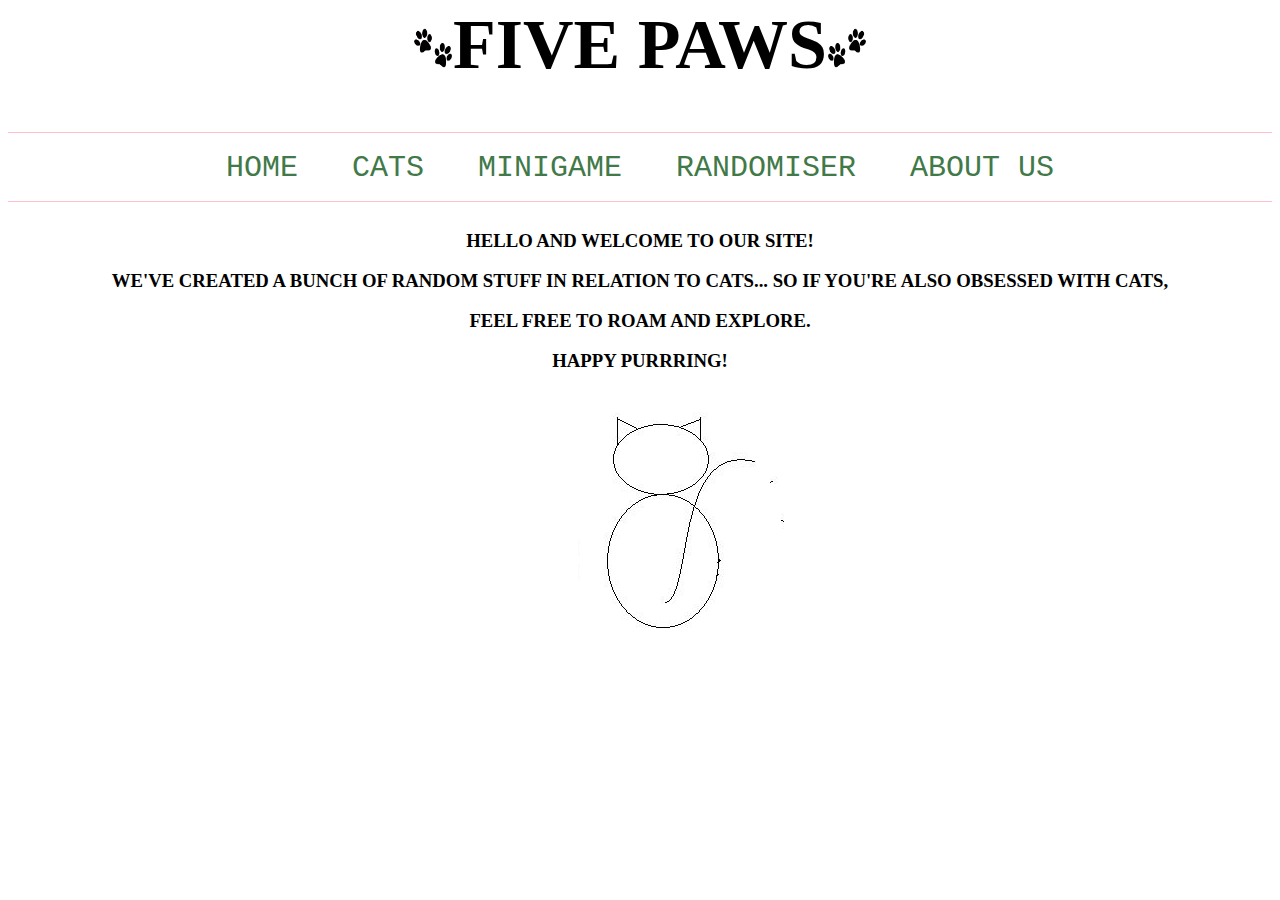
<file: index.html>
<!DOCTYPE html>
<html>
    <head>
        <meta charset="utf-8">
        <title>Home</title>
        <link href="style.css" rel="stylesheet">
    </head>
    
    <body>  

        <header>
            <div class="box-1">
            <h1><img class="paw-2" src="./images/print3.png">FIVE PAWS<img class="paw-2" src="./images/print4.png"></h1>
            </div>
        </header>

      <div class="box-2">
        <nav>
          <ul>
            <li><a href="index.html">HOME</a></li>
            <li><a href="cats.html">CATS</a></li>
            <li><a href="game.html">MINIGAME</a></li>
            <li><a href="randomiser.html">RANDOMISER</a></li>
            <li><a href="aboutus.html">ABOUT US</a></li>
          </ul>
        </nav>
       </div>
       
       <div id="container"> 

        <h3>HELLO AND WELCOME TO OUR SITE!<br>
          WE'VE CREATED A BUNCH OF RANDOM STUFF IN RELATION TO CATS...
          SO IF YOU'RE ALSO OBSESSED WITH CATS, <br> FEEL FREE TO ROAM AND EXPLORE. <br> HAPPY PURRRING!
        </h3>
      </div>

      <div id="gif">
        <img id="gifimage" src="./images/cattail.gif">
      </div>

      <script src="./main.js" type="text/javascript"></script>

    </body>
</html>
</file>
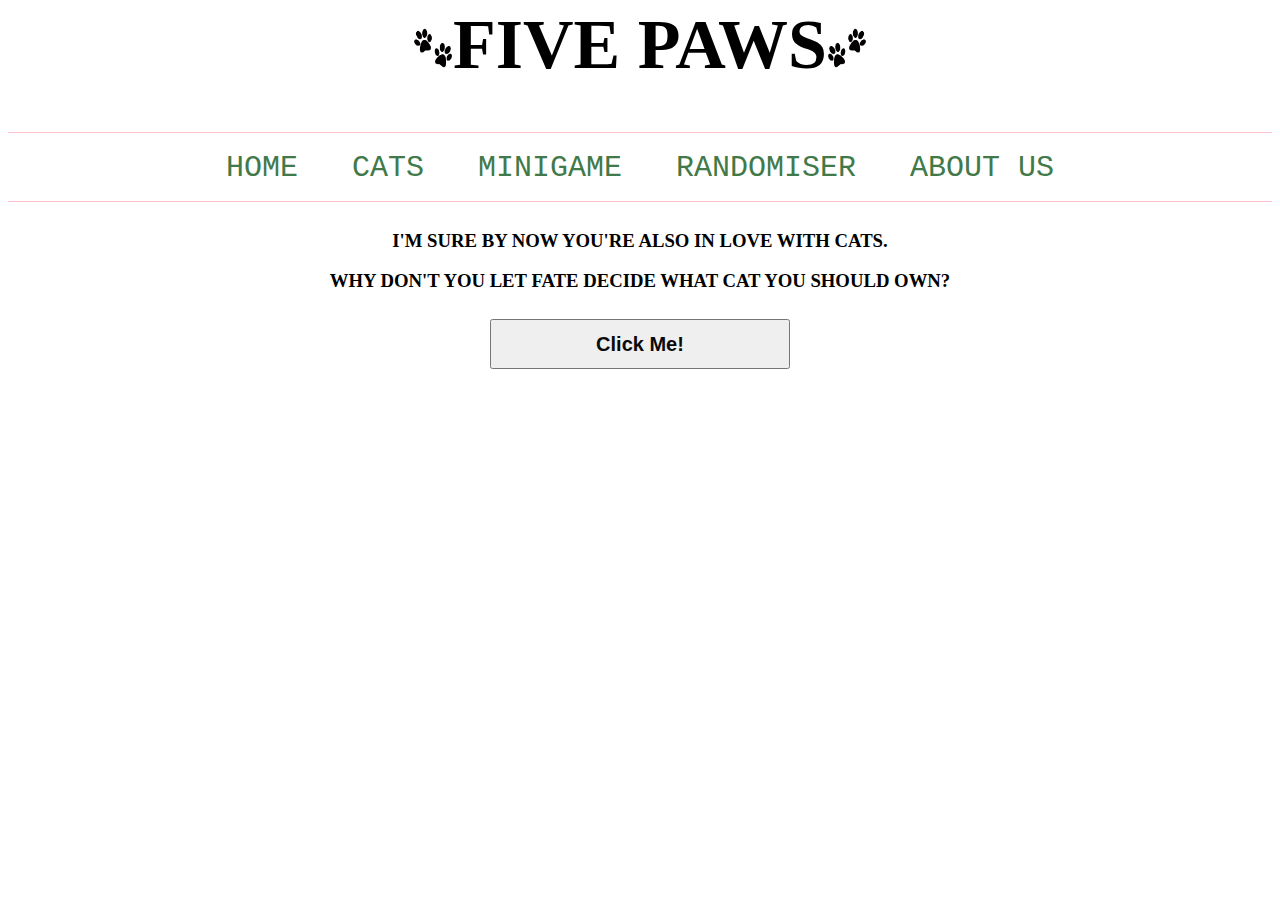
<file: randomiser.html>
<!DOCTYPE html>
<html>
    <head>
        <meta charset="utf-8">
        <title>Randomiser</title>
        <link href="style.css" rel="stylesheet">
    </head>
    
    <body>  

        <header>
            <div class="box-1">
            <h1><img class="paw-2" src="./images/print3.png">FIVE PAWS<img class="paw-2" src="./images/print4.png"></h1>
            </div>
        </header>

      <div class="box-2">
        <nav>
          <ul>
            <li><a href="index.html">HOME</a></li>
            <li><a href="cats.html">CATS</a></li>
            <li><a href="game.html">MINIGAME</a></li>
            <li><a href="randomiser.html">RANDOMISER</a></li>
            <li><a href="aboutus.html">ABOUT US</a></li>
          </ul>
        </nav>
       </div>

       <div id="section">

    <h3 id="random">I'M SURE BY NOW YOU'RE ALSO IN LOVE WITH CATS.<br>
     WHY DON'T YOU LET FATE DECIDE WHAT CAT YOU SHOULD OWN? 
    </h3>
       </div>

     <div class="clickme">
      <button id="fateButton" type="button">Click Me!</button>
    </div>

       <script src="randomiser.js" type="text/javascript"></script>
    </body>
</html>
</file>
<file: style.css>
@font-face {
    font-family: 'Roboto';
    font-style: normal;
    font-weight: 300;
    font-display: swap;
    src: url(https://fonts.gstatic.com/s/roboto/v30/KFOlCnqEu92Fr1MmSU5fBBc4.woff2) format('woff2');
    unicode-range: U+0000-00FF, U+0131, U+0152-0153, U+02BB-02BC, U+02C6, U+02DA, U+02DC, U+0304, U+0308, U+0329, U+2000-206F, U+2074, U+20AC, U+2122, U+2191, U+2193, U+2212, U+2215, U+FEFF, U+FFFD;
}

/*home and cats page*/
body {
    background-image: linear-gradient(to top, rgb(237, 241, 196), white);
    background-repeat: no-repeat;
    height: 30px;
}

header{
   font-family: Georgia, 'Times New Roman', Times, serif;
   font-size: 35px;
   margin-top: -50px;
}

h3{
    text-align: center;
    line-height: 40px;
}

.box-1{
    display: flex;
    justify-content: center;
}

h1{
    color: black;
}

h1 .paw-2{
    height: 40px;
    width: 40px;
}

.box-2{
    display: flex;
    justify-content: center;
    border-bottom: 0.1em solid pink;
    border-top: 0.1em solid pink;
}

.box-2 li {
    list-style-type: none;
    font-size: 30px;
    padding: 0px 25px;
    display: inline;
    position: relative;
    right: 20px; 
}

li a {
    text-decoration: none;
    color: #427949;
    font-family: 'Courier New', Courier, monospace;
}

li a:hover {
    color: #403234;
    text-decoration: underline;
    font-size: 35px;
}

#gif{
    display:flex;
    justify-content: center;
    flex-wrap: wrap;
}

#gifimage{
    position: relative;
    left: 35px;
}

#container{
    margin-top: 2px;
}

#firstButton{
     background-color: rgb(164, 189, 106);
     width: 100px;
     height: 30px;
     color:antiquewhite;
     font-weight: bold;
     font-family:Arial, Helvetica, sans-serif;
     margin: 4px 9px;
     box-shadow: 1px 2px black;
}

#firstButton:hover{
    cursor: pointer;
}

#firstButton:active{
    margin-top: 10px;
    margin-bottom: 16px;
    box-shadow: 0px 0px;
}

#closeInfo{
    background-color: rgb(164, 189, 106);
    width: 80px;
    height: 30px;
    color:antiquewhite;
    font-weight: bold;
    font-family:Arial, Helvetica, sans-serif;
    margin: 4px 9px;
    box-shadow: 1px 2px black;
    display: none;
}

#closeInfo:hover{
    cursor: pointer;
}

#closeInfo:active{
    margin-top: 10px;
    margin-bottom: 16px;
    box-shadow: 0px 0px;
}

#persian{
    display: flex;
    align-items: center;
}

#image-1{
   width: 405px;
   height: 305px;
   margin: 9px 9px;
   border-radius: 50%;
   opacity: 80%;
   display: none;
}

#paragraph-1{
    font-size: 20px;
    font-family: 'Roboto';
    color: rgb(107, 158, 73);
    text-align: justify;
    margin: 9px 9px;
    display: none;
}

#secondButton{
    background-color: rgb(164, 189, 106);
    width: 100px;
    height: 30px;
    color:antiquewhite;
    font-weight: bold;
    font-family:Arial, Helvetica, sans-serif;
    margin: 4px 9px;
    box-shadow: 1px 2px black;
}

#secondButton:hover{
   cursor: pointer;

}

#secondButton:active{
   margin-top: 10px;
   margin-bottom: 16px;
   box-shadow: 0px 0px;
}

#closeInfo-2{
   background-color: rgb(164, 189, 106);
   width: 80px;
   height: 30px;
   color:antiquewhite;
   font-weight: bold;
   font-family:Arial, Helvetica, sans-serif;
   margin: 4px 9px;
   box-shadow: 1px 2px black;
   display: none;

}

#closeInfo-2:hover{
   cursor: pointer;
}

#closeInfo-2:active{
   margin-top: 10px;
   margin-bottom: 16px;
   box-shadow: 0px 0px;
}

#ragdoll{
    display: flex;
    align-items: center;
}

#image-2{
   width: 405px;
   height: 305px;
   margin: 9px 9px;
   border-radius: 50%;
   opacity: 80%;
   display: none;
}

#paragraph-2{
    font-size: 22px;
    font-family: 'Roboto';
    color: rgb(107, 158, 73);
    text-align: justify;
    margin: 9px 9px;
    display: none;
}

#scottishfolds{
    display: flex;
    align-items: center;
}

#image-3{
    width: 405px;
    height: 305px;
    margin: 9px 9px;
    border-radius: 50%;
    opacity: 80%;
    display: none;
 }

 #paragraph-3{
    font-size: 22px;
    font-family: 'Roboto';
    color: rgb(107, 158, 73);
    text-align: justify;
    margin: 9px 9px;
    display: none;
}

#thirdButton{
   background-color: rgb(164, 189, 106);
   width: 100px;
   height: 40px;
   color:antiquewhite;
   font-weight: bold;
   font-family:Arial, Helvetica, sans-serif;
   margin: 4px 9px;
   box-shadow: 1px 2px black;
}

#thirdButton:hover{
  cursor: pointer;
}

#thirdButton:active{
  margin-top: 10px;
  margin-bottom: 16px;
  box-shadow: 0px 0px;
}

#closeInfo-3{
  background-color: rgb(164, 189, 106);
  width: 80px;
  height: 30px;
  color:antiquewhite;
  font-weight: bold;
  font-family:Arial, Helvetica, sans-serif;
  margin: 4px 9px;
  box-shadow: 1px 2px black;
  display: none;
}

#closeInfo-3:hover{
  cursor: pointer;
}

#closeInfo-3:active{
  margin-top: 10px;
  margin-bottom: 16px;
  box-shadow: 0px 0px;
}

/*game starts here*/

#ball{
    width: 80px;
    height: 80px;
    border-radius: 50%;
    position: absolute;
    bottom: 50px;
    left: 45px;
    transition-property: bottom, left;
    transition-duration: 2s;
}

.containertwo{
    margin-top: 270px;
    display: flex;
    align-items: flex-end;
    justify-content: space-between;
}

#redboxone{
  background-color: rgb(233, 178, 178);
  width: 150px;
  height: 30px;
}
#redboxeight{
    background-color: rgb(233, 178, 178);
    width: 150px;
    height: 30px;
    color:antiquewhite;
    font-weight: bold;
    text-align: center;
}

.clickme{
    display: flex;
    justify-content: center;
}

#fateButton{
    width: 300px;
    height: 50px;
    color:rgb(10, 10, 10);
    font-size: 20px;
    font-weight: bold;
}

#fateButton:hover{
    cursor: pointer;
    background-color:rgb(224, 140, 101);
}

#contact{
    margin-top: 80px;
    flex-direction: column;
    display: flex;
    justify-content: center;
}

#lastpara{
    font-weight: bold;
    font-size: large;
    text-align: center;
    line-height: 30px;
}

#lastheading{
    font-weight: bold;
    font-size: 40px;
    text-align: center;
    color: rgb(127, 192, 235);
}

#lastheading:hover{
    cursor: pointer;
}
</file>
